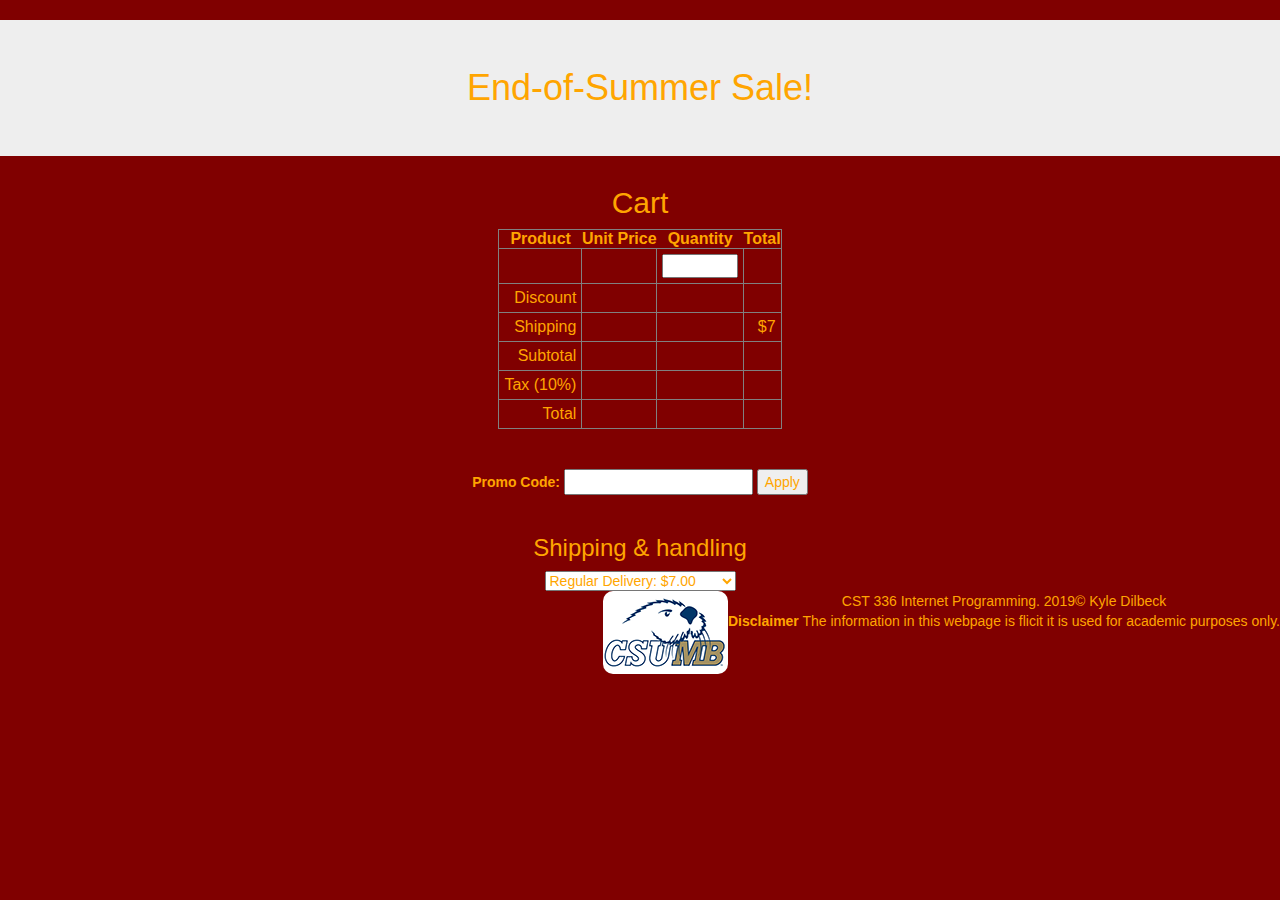
<file: indexx.html>
<html>
<head>
    <title>MIDTERM 1</title>
    <meta charset="utf-8" />
    <link href="https://maxcdn.bootstrapcdn.com/bootstrap/3.3.6/css/bootstrap.min.css" rel="stylesheet" type="text/css" />
    <script src="https://code.jquery.com/jquery-3.1.0.js"></script>
    <script SRC='js/functions.js'></script>  
     <link href="css/styles.css" rel="stylesheet" type="text/css" />
    
</head>

<body>

    <h1 class="jumbotron"> End-of-Summer Sale! </h1>
    
    <h2> Cart </h2>
    
    <table>
    <tr>
        <th>Product</th>
        <th>Unit Price</th>
        <th> Quantity </th>
        <th>Total</th>
    </tr>
    <tr>
        <td id="product"></td>
        <td id="price"></td>
        <td><input type="text" class="qty" id="qty" size="5" > </td>
        <td id="totalItem1"></td>
    </tr>
    
    <tr>
        <td>Discount</td>
        <td></td>
        <td id="discount"> </td>
        <td id="appliedDiscount"></td>
    </tr> 

   <tr>
        <td>Shipping</td>
        <td></td>
        <td> </td>
        <td id="shippingCost">$7</td>
    </tr>    
        
    <tr>
        <td>Subtotal</td>
        <td> </td>
        <td> </td>
        <td id="subtotal"></td>
    </tr>             
        
    <tr>
        <td>Tax (10%)</td>
        <td></td>
        <td></td>
        <td id="tax"></td>
    </tr>
    
    <tr>
        <td>Total</td>
        <td></td>
        <td></td>
        <td id="total"></td>
    </tr>
       
    </table>
    <br><br>

    <strong>Promo Code: </strong> 
    <input type="text" id="promo"> <button id="applyPromo">Apply</button>
    <br>
    <strong class="text-danger" id="promoError"></strong>
    <br>
    
    <h3 id="gradient" >Shipping & handling</h3>
    <select id="shipping">
        <option value='25'>Next-day Delivery: $25.00</option>
        <option value='20'>Three-day Delivery: $20.00</option>
        <option value='7' selected>Regular Delivery: $7.00</option>
    </select>

    
    
  
</body>

<footer> 
    <hr>
    <img style=border-radius:10px src="img/csumb.png" alt="CSUMB logo" />
    <span class="footer">
        CST 336 Internet Programming. 2019&copy; Kyle Dilbeck  <br />
        <strong>Disclaimer</strong> The information in this webpage is flicit 
        it is used for academic purposes only. 
    </span>
    
    
</footer>
</html>
</file>
<file: css/styles.css>
header, main, nav, footer 
{
  text-align: center; 
  display:flex;
  
}
body 
{ 
  background-color : maroon ;
  color: orange; 
  justify-content:center;
  
}
tr, td{
    border:1px gray solid;
    text-align: right;
    padding:5px;
}
body, th {
    text-align: center;
}
table {
    margin: 0 auto;
}
nav a
{
    padding:15px;
    padding-bottom:4px;
    font-size: 1.8em; 
    text-decoration: none;
    color: white; 
    border-bottom:2px white solid;
    
}
nav a:hover
{
    border-bottom:2px black solid;
    font-size: 4em;
    color:red;
    transition: 1s;
}

.column 
{
  float: left;
  width: 50%;
}

/* Clear floats after the columns */
.row:after 
{
  content: "";
  display: table;
  clear: both;
}
main
{
    display:flex;
    justify-content: center;
}
ul
{
    width:500px;
    margin: 0 auto;
    text-align : left;
}
#test
{
  text-align : center;
  background-color: red;  
}
.test
{
  background-color: blue;
}
.page1
{
  background-color: green;
}
.page2
{
  background-color: green;
}
.page3
{
  background-color: green;
}
.page4
{
  background-color: green;
}
.page5
{
  background-color: green;
}
#gradient1 
{
  background-image: linear-gradient(180deg, brown, #000000);
  height: 100px;
}
#gradient3 
{
        background-image: linear-gradient(180deg, #00ff00 20%, #0000ff 80%);
        height: 100px;
}
#theButton
{
        background-color: white;
        transition-property: background-color;
        transition-duration: 2s;
}
#theButton:hover 
{
    background-color: black;
}
#shadow
{
  box-shadow: 5px 5px 6px #cccccc;
  padding: 10px; border: 1px solid #eeeeee;
}
.withOpacity 
{
    opacity: 0.5;
}

.bluebag {
    opacity: 0; 
    background: blue;
    height: 100px;
    width: 100px; 
    animation: opacityOn 5s normal forwards;
    animation-delay: 2s;
}

@keyframes opacityOn {
    0% {
        opacity: 0;
    }
    25% {
        opacity: 1;
    }
    50% {
        opacity: 0;
    }
    75% {
        opacity: 1;
    }
    100% {
        opacity: 0;
    }
}

/* popup tool txt! */
.tooltip 
{
  position: relative;
  display: inline-block;
  border-bottom: 1px dotted black; /* If you want dots under the hoverable text */
}


.tooltip .tooltiptext 
{
  visibility: hidden;
  width: 120px;
  background-color: black;
  color: #fff;
  text-align: center;
  padding: 5px 0;
  border-radius: 6px;
 
  /* Position the tooltip text*/
  position: absolute;
  z-index: 1;
}


.tooltip:hover .tooltiptext 
{
  visibility: visible;
}
</file>
